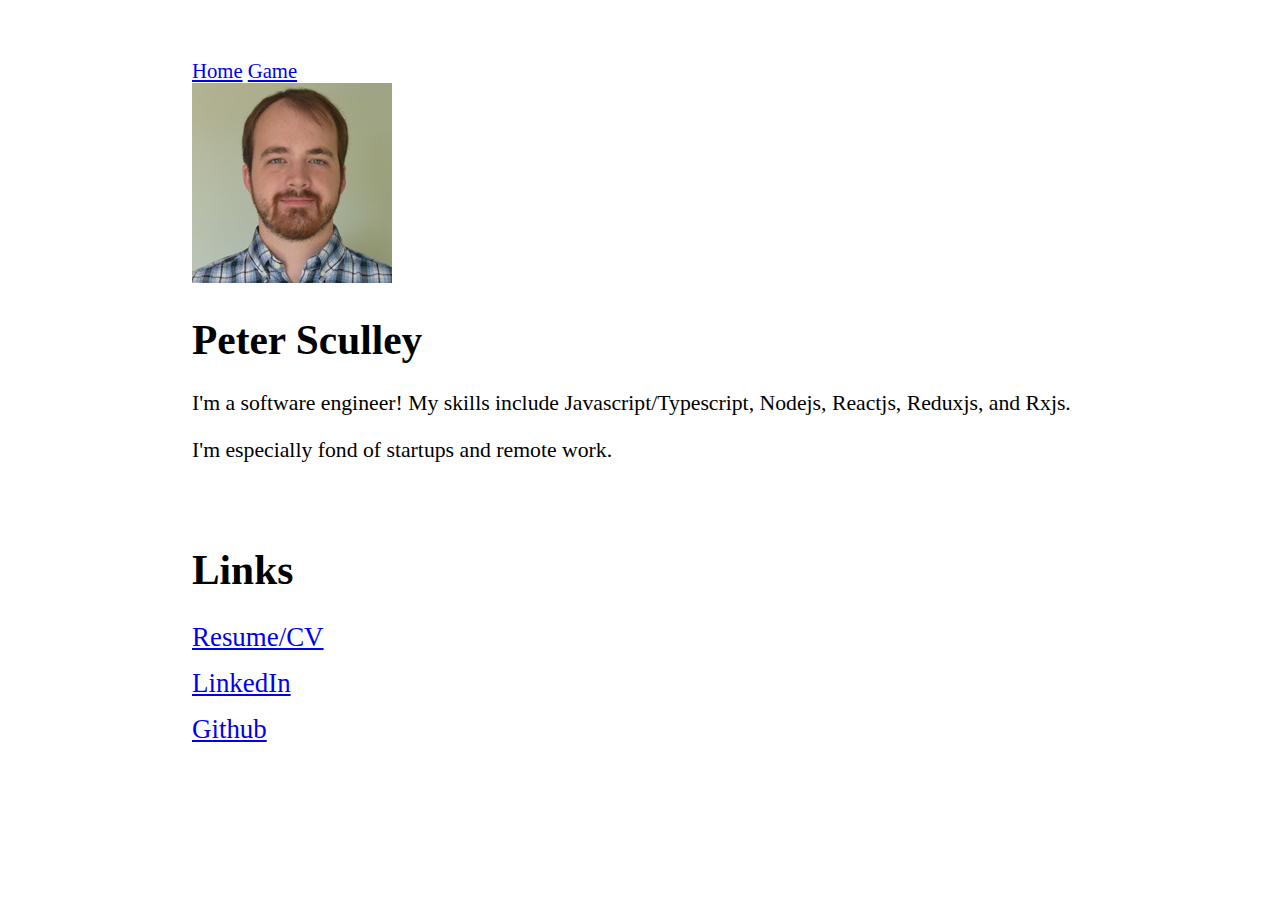
<file: index.html>
<!DOCTYPE html>
<html>
  <head>
    <title>Peter Sculley</title>
    <link rel="stylesheet" type="text/css" href="./css/main.css">
  </head>
  <body>
    <nav>
      <a href="/"><label>Home</label></a>
      <a href="/game"><label>Game</label></a>
    </nav>
    <div class="main">
      <img src="./resources/profile.jpg" />
      <h1>Peter Sculley</h1>
      <div class="description">
        <p>
          I'm a software engineer! My skills include Javascript/Typescript, Nodejs, Reactjs, Reduxjs, and Rxjs.
        </p>
        <p>
          I'm especially fond of startups and remote work.
        </p>
      </div>
    </div>
    <div class="links">
      <h1>Links</h1>
      <div class="link"><a href="https://docs.google.com/document/d/1mswR6N4ckdVPCdbN8gLryVkcq0-0Ko37YXFxhvEl7QA/export?format=pdf">Resume/CV</a></div>
      <div class="link"><a href="https://www.linkedin.com/in/peter-sculley-b3759658/">LinkedIn</a></div>
      <div class="link"><a href="https://www.github.com/peteresculley">Github</a></div>
    </div>
  </body>
</html>
</file>
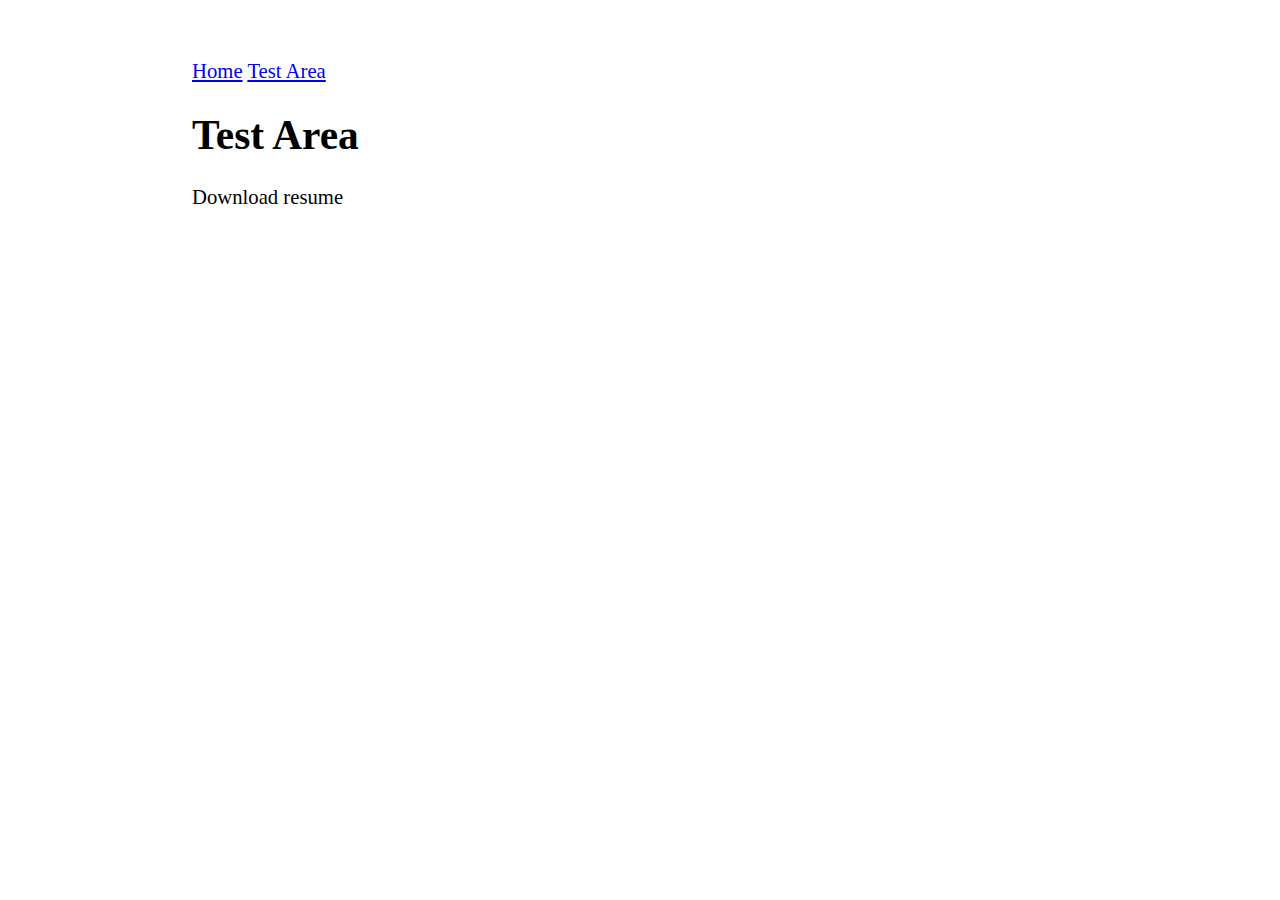
<file: test-area.html>
<!DOCTYPE html>
<html>
  <head>
    <title>Peter Sculley</title>
    <link rel="stylesheet" type="text/css" href="./css/main.css">
    <script src="./js/test-area.js" defer></script>
  </head>
  <body>
    <nav>
      <a href="/"><label>Home</label></a>
      <a href="/test-area.html"><label>Test Area</label></a>
    </nav>
    <div class="main">
      <h1>Test Area</h1>
      <label for="file-input" class="download-button">Download resume</label>
      <input type="file" id="file-input" style="display: none;" webkitdirectory size="100" />
    </div>
  </body>
</html>
</file>
<file: css/main.css>
html {
    font-size: 2.3vh;
}

body {
    margin: 60px auto;
    width: 70%;
}

.description {
    font-size: 1.05em;
}

.links {
    margin-top: 4em;
}

.link {
    margin-top: 15px;
}

.link a {
    font-size: 1.3em;
}
</file>
